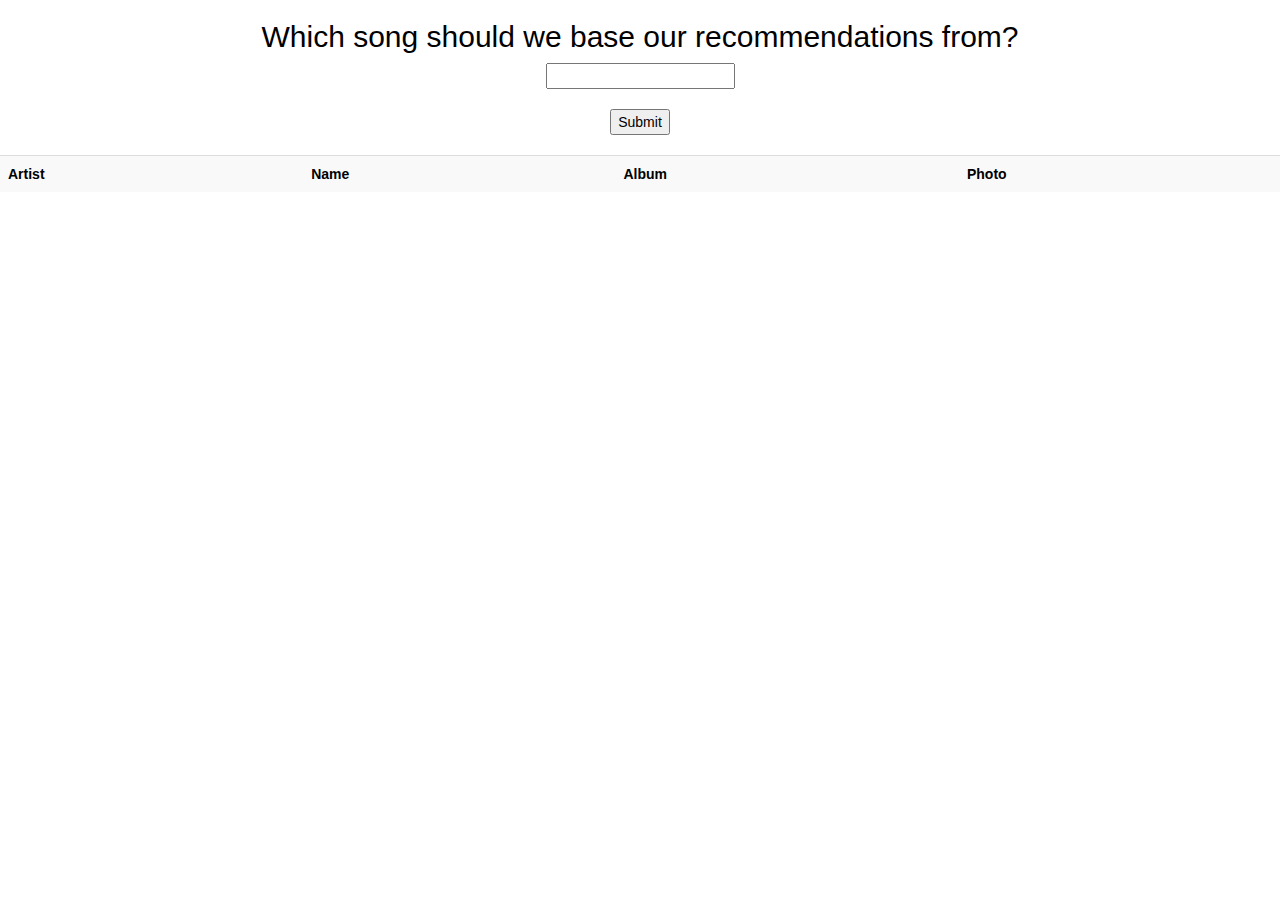
<file: index.html>
<!DOCTYPE html>
<html lang="'en">

<script src="https:ajax.googleapis.com/ajax/libs/jquery/3.3.1/jquery.min.js"></script>

<head>
    <meta charset = "UTF-8">
    <meta name="viewport" content="width=device-width, initial-scale=1.0">
    <meta http-equiv="X-UA-Compatible" content="ie=edge">
    <title>List of Recommendations</title>
    <link rel="stylesheet" href="https://maxcdn.bootstrapcdn.com/bootstrap/3.3.7/css/bootstrap.min.css">
</head>

<body>

    <div>
        <h2>Which song should we base our recommendations from?</h2>
        <input type = "text" id = "songInput"> <br> <br>

        <button type = "button" id = "myButton" onclick = myFunction()>Submit</button> 

        <h3 id = "message"></h3>

        <h3 id = "message2"></h3>
        
    </div>

    <table class="table table-striped">
        <tr class="bg-info">
            <th>Artist</th>
            <th>Name</th>
            <th>Album</th>
            <th>Photo</th>
        </tr>

        <tbody id="dyTable">

        </tbody>

    </table>

    <!-- <div class="word-wrap:">
        <div id="song-list"></div>
    </div> -->

    <style>
        body {background-color: white; text-align: center; color: black}
    </style>

    <script src="/MHstatic.js"></script>
    <!-- <div class = "container">
        <div class = "row">
            <div class="col-md-12 jumbotron text-center">
                <h1>Recommendation Visualization</h1>
                <p>Input your data and explore the Dataset</p>
              </div>
        </div>

        <div class = 'row'>
            <div class = "col-md-3">
                <div class="well">
                    <h5>What artist do you want recommendations for?</h5>
                        <form action = "/result" method = "post">
                        <input type = "text" name = "name" id="inputArtist" required> <br><br>
                        <h5>How popular do you want the recs to be? 0-100</h5>
                        <input type = "number" number = "number" id="inputRec" required><br><br>
                        <input type = "Submit" class = "file_submit">
                    </form>
                </div>

            </div> -->





        </div>




    </div>
    <!-- <script src="./main.py"></script> -->

    <script src="https://d3js.org/d3.v7.min.js"></script>
    <script src="https://code.jquery.com/jquery-3.6.0.min.js"></script>
    <script src="https://cdn.plot.ly/plotly-latest.min.js"></script>
    <!-- <script src="/static.js"></script> -->
    
</body>


</html>
</file>
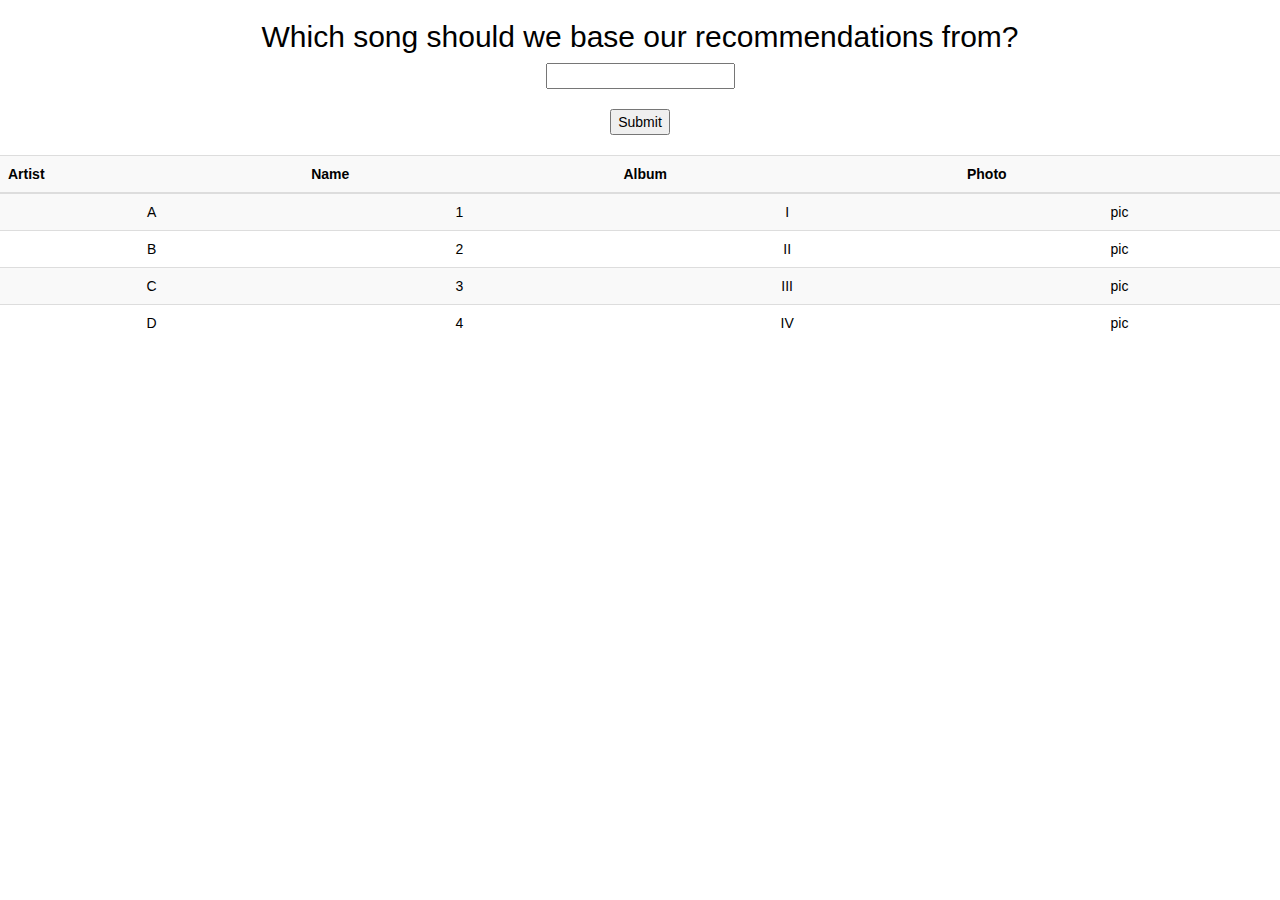
<file: mainbranch/index.html>
<!DOCTYPE html>
<html lang="'en">

<head>
    <meta charset = "UTF-8">
    <meta name="viewport" content="width=device-width, initial-scale=1.0">
    <meta http-equiv="X-UA-Compatible" content="ie=edge">
    <title>List of Recommendations</title>
    <link rel="stylesheet" href="https://maxcdn.bootstrapcdn.com/bootstrap/3.3.7/css/bootstrap.min.css">
</head>

<body>

    <div>
        <h2>Which song should we base our recommendations from?</h2>
        <input type = "text" id = "songInput"> <br> <br>

        <button type = "button" id = "myButton" onclick = myFunction()>Submit</button> 

        <h3 id = "message"></h3>
        
    </div>

    <div id="music"></div>

    <table class="table table-striped">
        <tr class="bg-info">
            <th>Artist</th>
            <th>Name</th>
            <th>Album</th>
            <th>Photo</th>
        </tr>

        <tbody id="dyTable">
            
        </tbody>

    </table>

    <div class="word-wrap:">
        <div id="song-list"></div>
    </div>

    <style>
        body {background-color: white; text-align: center; color: black}
    </style>

    <script src="./MHstatic.js"></script>
    <!-- <div class = "container">
        <div class = "row">
            <div class="col-md-12 jumbotron text-center">
                <h1>Recommendation Visualization</h1>
                <p>Input your data and explore the Dataset</p>
              </div>
        </div>

        <div class = 'row'>
            <div class = "col-md-3">
                <div class="well">
                    <h5>What artist do you want recommendations for?</h5>
                        <form action = "/result" method = "post">
                        <input type = "text" name = "name" id="inputArtist" required> <br><br>
                        <h5>How popular do you want the recs to be? 0-100</h5>
                        <input type = "number" number = "number" id="inputRec" required><br><br>
                        <input type = "Submit" class = "file_submit">
                    </form>
                </div>

            </div> -->





        </div>




    </div>
    <!-- <script src="./main.py"></script> -->

    <script src="https://d3js.org/d3.v7.min.js"></script>
    <script src="https://code.jquery.com/jquery-3.6.0.min.js"></script>
    <script src="https://cdn.plot.ly/plotly-latest.min.js"></script>
    <script src="./static.js"></script>
    
</body>


</html>
</file>
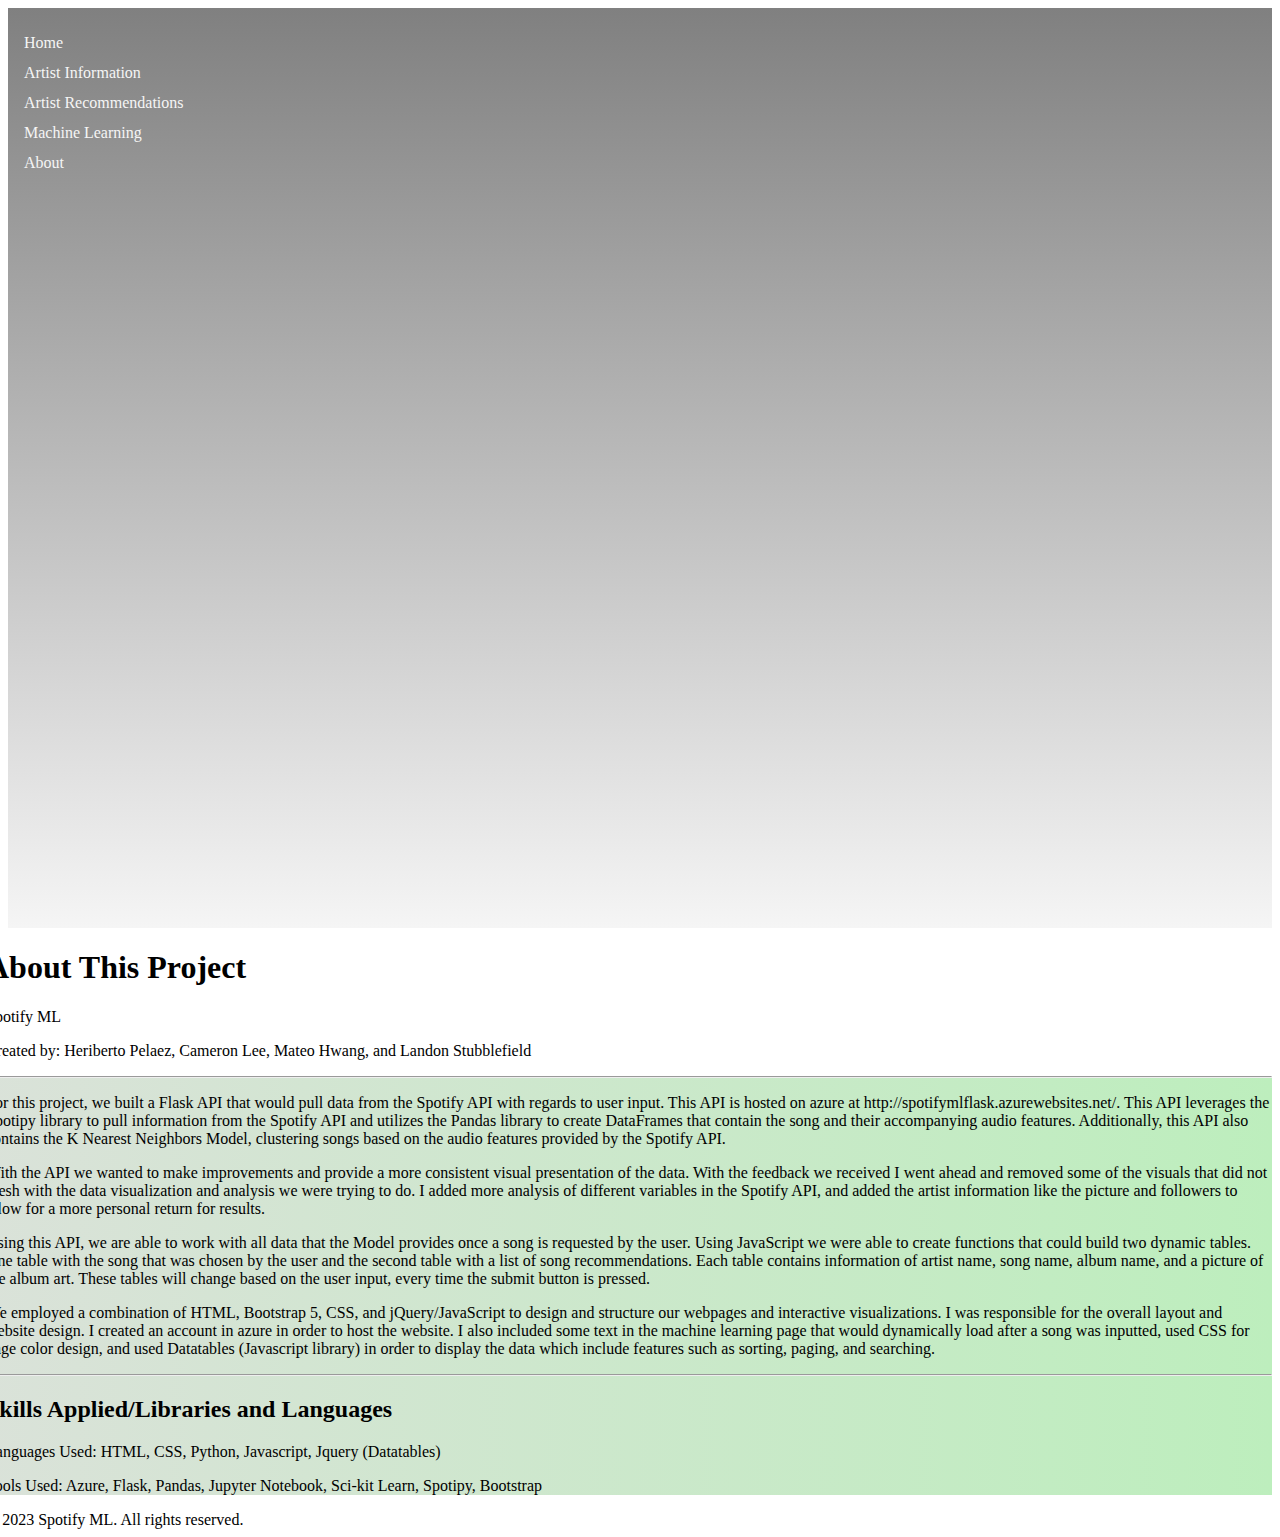
<file: Layout/About.html>
<!DOCTYPE html>
<html lang="'en">

<head>
    <meta charset="UTF-8">
    <meta name="viewport" content="width=device-width, initial-scale=1.0">
    <meta http-equiv="X-UA-Compatible" content="ie=edge">
    <title>About</title>
    <link href="https://cdn.jsdelivr.net/npm/bootstrap@5.3.2/dist/css/bootstrap.min.css" rel="stylesheet"
        integrity="sha384-T3c6CoIi6uLrA9TneNEoa7RxnatzjcDSCmG1MXxSR1GAsXEV/Dwwykc2MPK8M2HN" crossorigin="anonymous">
    <link href="./app.css" rel="stylesheet">
</head>

<body>
    <div class="row">
        <div class="col-auto">
            <div class="sidenav">
                <a href="./index.html">Home</a>
                <a href="./Artist.html">Artist Information</a>
                <a href="./Recommend.html">Artist Recommendations</a>
                <a href="./ML.html">Machine Learning</a>
                <a href="./About.html">About</a>
            </div>
        </div>

        <div class="col" style="margin-left: -22px;">
            <header>
                <nav class="navbar navbar-dark bg-success bg-gradient">
                    <div class="container">
                        <h1 class="navbar-brand">About This Project</h1>
                        <p class="navbar-brand fs-4">Spotify ML</p>
                        <p class="navbar-text fs-6">Created by: Heriberto Pelaez, Cameron Lee, Mateo Hwang, and Landon
                            Stubblefield</p>
                    </div>
                </nav>
            </header>
            <!-- Add a section line under the header -->
            <div class="fs-5"
                style="background-image: linear-gradient(to left, rgb(189, 238, 189), rgb(218, 226, 217)); height: 100%;">
                <hr class="m-0">
                <div class="container mt-5">
                    <!-- <h2 class="text-success">Cameron</h2> -->
                    <p>For this project, we built a Flask API that would pull data from the Spotify API with regards to
                        user input. This API is hosted on azure at http://spotifymlflask.azurewebsites.net/. This API
                        leverages the Spotipy library to pull information from the Spotify API and utilizes the Pandas
                        library to create DataFrames that contain the song and their accompanying audio features.
                        Additionally, this API also contains the K Nearest Neighbors Model, clustering songs based on
                        the audio features provided by the Spotify API.
                    </p>
                </div>

                <!-- <hr class="m-0"> -->
                <div class="container my-4">
                    <!-- <h2 class="text-success">Heriberto</h2> -->
                    <p>With the API we wanted to make improvements and provide a more consistent visual presentation of
                        the data. With the feedback we received I went ahead and removed some of the visuals that did
                        not mesh with the data visualization and analysis we were trying to do.
                        I added more analysis of different variables in the Spotify API, and added the artist
                        information like the picture and followers to allow for a more personal return for results.
                    </p>
                </div>

                <!-- <hr class="m-0"> -->
                <div class="container my-4">
                    <!-- <h2 class="text-success">Mateo</h2> -->
                    <p>Using this API, we are able to work with all data that the Model provides once a song is
                        requested by the user. Using JavaScript we were able to create functions that could build two
                        dynamic tables. One table with the song that was chosen by the user and the second table with a
                        list of song recommendations. Each table contains information of artist name, song name, album
                        name, and a picture of the album art. These tables will change based on the user input, every
                        time the submit button is pressed.</p>
                </div>

                <!-- <hr class="m-0"> -->
                <div class="container my-4">
                    <!-- <h2 class="text-success">Landon</h2> -->
                    <p>We employed a combination of HTML, Bootstrap 5, CSS, and jQuery/JavaScript to
                        design and structure our webpages and interactive visualizations. I was responsible for the
                        overall layout and website design. I created an account in azure in order to host the website. I
                        also included some text in the machine learning page that would dynamically load after a song
                        was inputted, used CSS for page color design, and used Datatables (Javascript library) in order
                        to display the data which include features such as sorting, paging, and searching.
                    </p>
                </div>

                <hr class="m-0">
                <div class="container my-4">
                    <h2 class="text-success">Skills Applied/Libraries and Languages</h2>
                    <p><span class="fw-bolder">Languages Used:</span> HTML, CSS, Python, Javascript, Jquery (Datatables)
                    </p>
                    </p><span class="fw-bolder">Tools Used:</span> Azure, Flask, Pandas, Jupyter Notebook, Sci-kit
                    Learn, Spotipy, Bootstrap
                    </p>
                </div>
            </div>
            
            <footer class="container my-0">
                &copy; 2023 Spotify ML. All rights reserved.
            </footer>
        </div>
    </div>

    <!-- Add Bootstrap JS and Popper.js for Bootstrap components -->
    <script src="https://cdn.jsdelivr.net/npm/bootstrap@5.5.0/dist/js/bootstrap.bundle.min.js"></script>
</body>

</html>
</file>
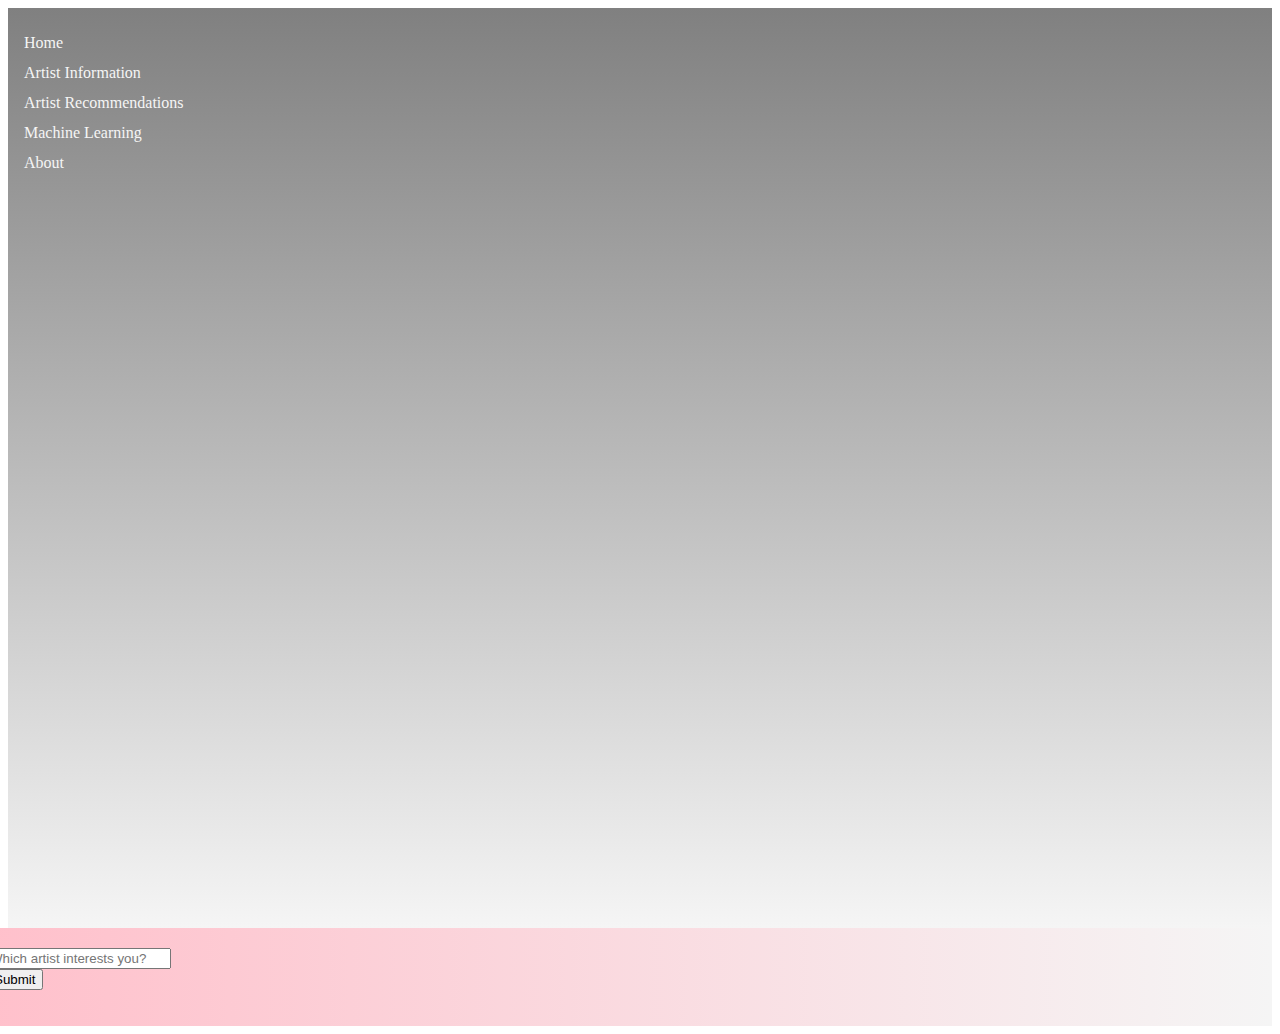
<file: Layout/Artist.html>
<!DOCTYPE html>
<html lang="'en">

<head>
  <meta charset="UTF-8">
  <meta name="viewport" content="width=device-width, initial-scale=1.0">
  <link href="https://cdn.jsdelivr.net/npm/bootstrap@5.3.2/dist/css/bootstrap.min.css" rel="stylesheet"
    integrity="sha384-T3c6CoIi6uLrA9TneNEoa7RxnatzjcDSCmG1MXxSR1GAsXEV/Dwwykc2MPK8M2HN" crossorigin="anonymous">
  <link href="./app.css" rel="stylesheet">
  <title>Artist Information</title>
</head>

<body>

  <div class="row">
    <div class="col-auto">
      <div class="sidenav">
        <a href="./index.html">Home</a>
        <a href="./Artist.html">Artist Information</a>
        <a href="./Recommend.html">Artist Recommendations</a>
        <a href="./ML.html">Machine Learning</a>
        <a href="./About.html">About</a>
      </div>
    </div>

    <div class="col">
      <!-- <header class="headerstyle">
        <nav class="navbar navbar-dark bg-success bg-gradient">
          <div class="container">
            <h1>Artist Information</h1>
            <h1 class="navbar-brand">About This Project</h1>
            <p class="navbar-brand fs-4">Spotify ML</p>
            <p class="navbar-text fs-5">Created by: Heriberto Pelaez, Cameron Lee, Mateo Hwang, and Landon Stubblefield</p>
          </div>
        </nav>
      </header> -->

      <div class="main artiststyle">
        <div class="px-4 border border-0">
          <!-- <h2>Which artist interests you?</h2> -->
          <div id="userinput" class="col-md-4 offset-md-4">
            <div class="col-md-12 mb-1 row">
              <!-- <label for="artistInput" class="form-label">Which artist interests you?</label> -->
              <input class="form-control" type="text" id="artistInput" placeholder="Which artist interests you?">
            </div>
            <div class="col-md-12">
              <button class="btn btn-primary" type="submit" id="myButton">Submit</button>
            </div>
          </div>

          <div class="row my-4">
            <div class="col-md-4 offset-md-4">
              <span id="message" class="fs-4 fw-bolder offset-md-1"></span>
              <div id="image_url_1" class="my-1"></div>
              <div id="artist_followers" class="fs-5 fw-light badge bg-secondary offset-md-2"></div>
            </div>
          </div>

          <div class="container">
            <div class="row justify-content-md-center">
              <div class="row justify-content-md-center mb-2">
                <div class="col-auto mb-2">
                  <div id="popularity-chart"></div>
                </div>
                <div class="col-auto">
                  <div id="tempo-histogram"></div>
                  <p id="resultDP"></p>
                </div>
                <div class="col-auto">
                  <div id="bubble-chart"></div>
                  <p id="resultTE"></p>
                </div>
              </div>
              <div class="row justify-content-md-center">
                <div class="col-auto mb-2">
                  <div id="gauge"></div>
                </div>
                <div class="col-auto">
                  <div id="valance"></div>
                  <p id="result"></p>
                </div>
              </div>
            </div>
          </div>

        </div>
      </div>
    </div>
</body>

<script src="https://d3js.org/d3.v7.min.js"></script>
<script src="https://code.jquery.com/jquery-3.6.0.min.js"></script>
<script src="https://cdn.plot.ly/plotly-latest.min.js"></script>
<script src="./artist.js"></script>

</html>
</file>
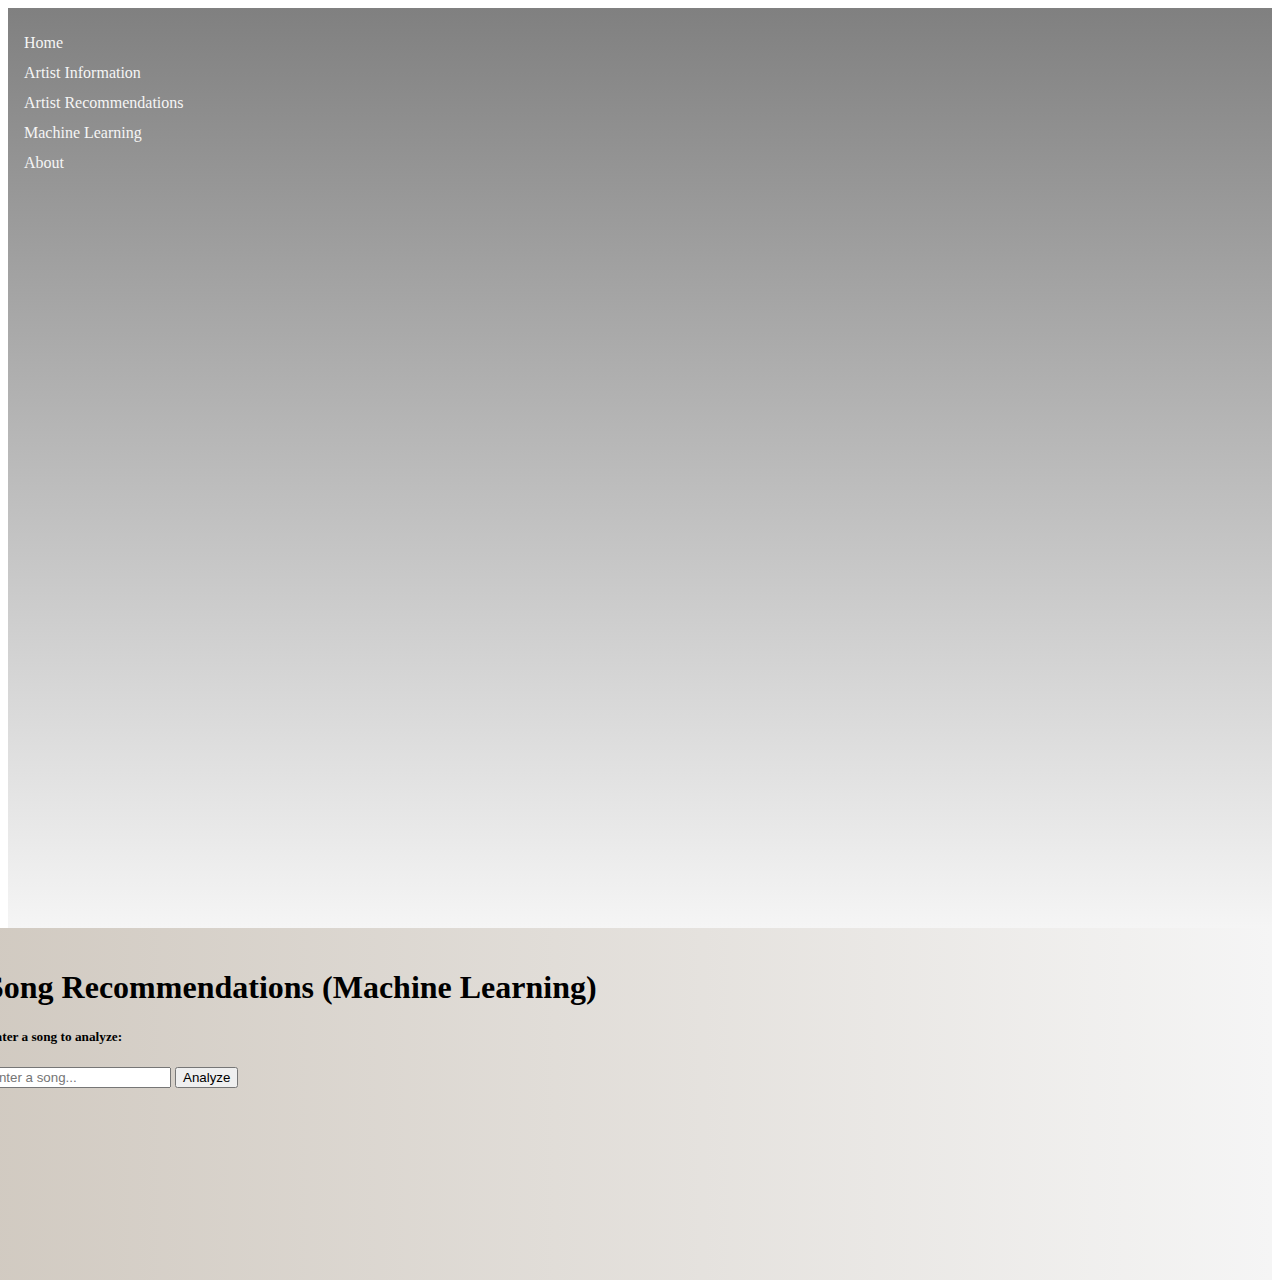
<file: Layout/ML.html>
<!DOCTYPE html>
<html lang="en">

<head>
    <meta charset="UTF-8">
    <meta name="viewport" content="width=device-width, initial-scale=1.0">
    <meta http-equiv="Content-Security-Policy" content="upgrade-insecure-requests">
    <link href="https://cdn.jsdelivr.net/npm/bootstrap@5.3.2/dist/css/bootstrap.min.css" rel="stylesheet"
        integrity="sha384-T3c6CoIi6uLrA9TneNEoa7RxnatzjcDSCmG1MXxSR1GAsXEV/Dwwykc2MPK8M2HN" crossorigin="anonymous">
    <link rel="stylesheet" href="https://cdn.datatables.net/1.13.6/css/jquery.dataTables.css" />
    <link href="./app.css" rel="stylesheet">
    <title>Song Analyzer</title>
</head>

<body>

    <div class="row">
        <div class="col-auto">
            <div class="sidenav">
                <a href="./index.html">Home</a>
                <a href="./Artist.html">Artist Information</a>
                <a href="./Recommend.html">Artist Recommendations</a>
                <a href="./ML.html">Machine Learning</a>
                <a href="./About.html">About</a>
            </div>
        </div>

        <div class="col">
            <div class="main mlstyle">
                <div class="container mt-4">
                    <h1 class="mb-5">Song Recommendations (Machine Learning)</h1>
                    <h5>Enter a song to analyze:</h5>

                    <!-- Form to input song -->
                    <form id="songForm" class="mb-3">
                        <div class="input-group">
                            <input type="text" class="form-control" id="songInput" placeholder="Enter a song...">
                            <button type="submit" class="btn btn-primary">Analyze</button>
                        </div>
                    </form>

                    <div id="results" style="visibility: hidden;">
                        <div class="row">
                            <h5 class="mb-1">You chose this song by this artist:</h5>
                            <div>
                                <table class="table caption-top table-success table-sm">
                                    <!-- <caption>You chose this song by this artist</caption> -->
                                    <thead class="table-secondary">
                                        <tr>
                                            <th>Artist</th>
                                            <th>Song</th>
                                            <th>Album</th>
                                            <th>Album Photo</th>
                                        </tr>
                                    </thead>
                                    <tbody>
                                        <!-- Data will be added dynamically using JavaScript -->
                                        <tr>
                                            <td><span id="recArtist"></span></td>
                                            <td><span id="recSong"></span></td>
                                            <td><span id="recAlbum"></span></td>
                                            <td><span id="recAlbumPhoto"></span></td>
                                        </tr>
                                    </tbody>
                                </table>
                            </div>
                        </div>

                        <div class="row">
                            <!-- Table to display data -->
                            <h5 class="mb-1">Here is a list of recommendations:</h5>
                            <div>
                                <table id="songTable"
                                    class="table table-warning table-hover table-sm table-responsive table-bordered table-striped">
                                    <thead class="table-secondary">
                                        <tr>
                                            <th>Artist</th>
                                            <th>Song</th>
                                            <th>Album</th>
                                            <th>Album Release Date</th>
                                            <th>Album Photo</th>
                                        </tr>
                                    </thead>
                                    <tbody>
                                        <!-- Data will be added dynamically using JavaScript -->
                                    </tbody>
                                </table>
                            </div>
                        </div>
                    </div>
                </div>
            </div>
        </div>
    </div>
    <!-- JavaScript libraries -->
    <script src="https://d3js.org/d3.v7.min.js"></script>
    <script src="https://code.jquery.com/jquery-3.6.0.min.js"></script>
    <script src="https://cdn.datatables.net/1.13.6/js/jquery.dataTables.js"></script>
    <script src="./ml.js"></script>
</body>

</html>
</file>
<file: Layout/app.css>
/* The sidebar menu */
.sidenav {
  height: 100vh;
  /* Full-height: remove this if you want "auto" height */
  /* width: 200px; */
  /* Set the width of the sidebar */
  /* position: fixed; */
  /* Fixed Sidebar (stay in place on scroll) */
  /* z-index: 1; */
  /* Stay on top */
  /* top: 0; */
  /* Stay at the top */
  /* left: 0; */
  /* background-color: gray; */
  background-image: linear-gradient(to bottom, gray, whitesmoke);
  overflow-x: hidden;
  /* Disable horizontal scroll */
  padding-top: 20px;
}

/* The navigation menu links */
.sidenav a {
  padding: 6px 8px 6px 16px;
  text-decoration: none;
  /* font-size: 16px; */
  color: whitesmoke;
  display: block;
}

/* When you mouse over the navigation links, change their color */
.sidenav a:hover {
  color: black;
}

/* Style page content */
.main {
  /* margin-left: 200px; */
  /* Same as the width of the sidebar */
  padding: 20px 0px;
  margin-left: -22px;
  /* background-color: lightsalmon; */
  /* create a gradient background color */
  /* background-image: linear-gradient(to right, lightsalmon, whitesmoke); */
  height: auto;
  /* Full-height: remove this if you want "auto" height */
}

/* set header tag style and inherit from main style */
div .headerstyle {
  margin-left: -22px;
}

.artiststyle {
  background-image: linear-gradient(to right, pink, whitesmoke);
}

.recommendstyle {
  background-image: linear-gradient(to right, rgb(173, 109, 173), whitesmoke);
}

.mlstyle {
  background-image: linear-gradient(to right, rgb(209, 202, 193), whitesmoke);
}

/* On smaller screens, where height is less than 450px, change the style of the sidebar (less padding and a smaller font size) */
@media screen and (max-height: 450px) {
  .sidenav {
    padding-top: 15px;
  }

  .sidenav a {
    font-size: 18px;
  }
}
</file>
